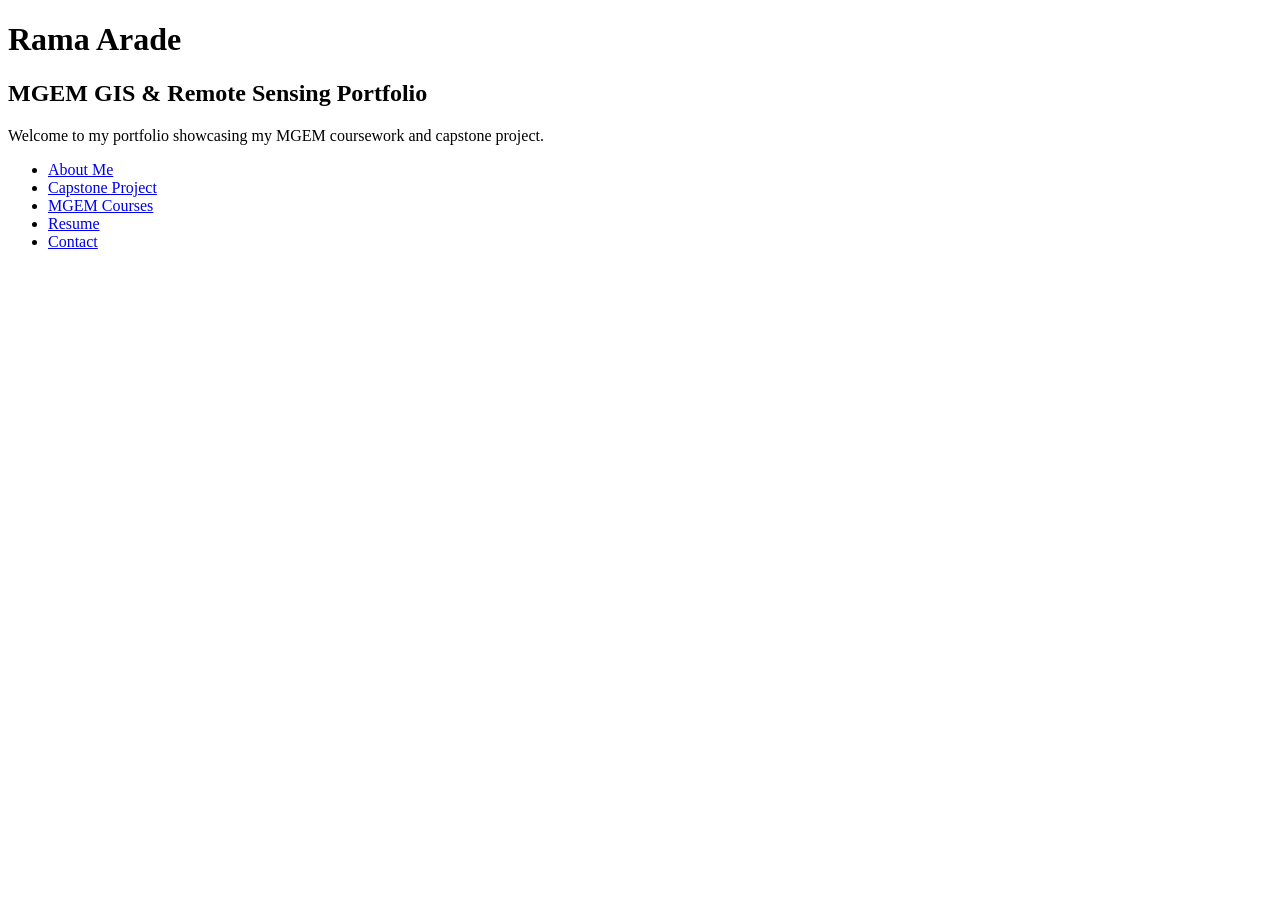
<file: index.html>
<!DOCTYPE html>
<html>

<head>
<title>Rama Arade Portfolio</title>
</head>

<body>

<h1>Rama Arade</h1>

<h2>MGEM GIS & Remote Sensing Portfolio</h2>

<p>Welcome to my portfolio showcasing my MGEM coursework and capstone project.</p>

<ul>
<li><a href="about.html">About Me</a></li>
<li><a href="capstone.html">Capstone Project</a></li>
<li><a href="courses.html">MGEM Courses</a></li>
<li><a href="resume.html">Resume</a></li>
<li><a href="contact.html">Contact</a></li>
</ul>

</body>

</html>
</file>
